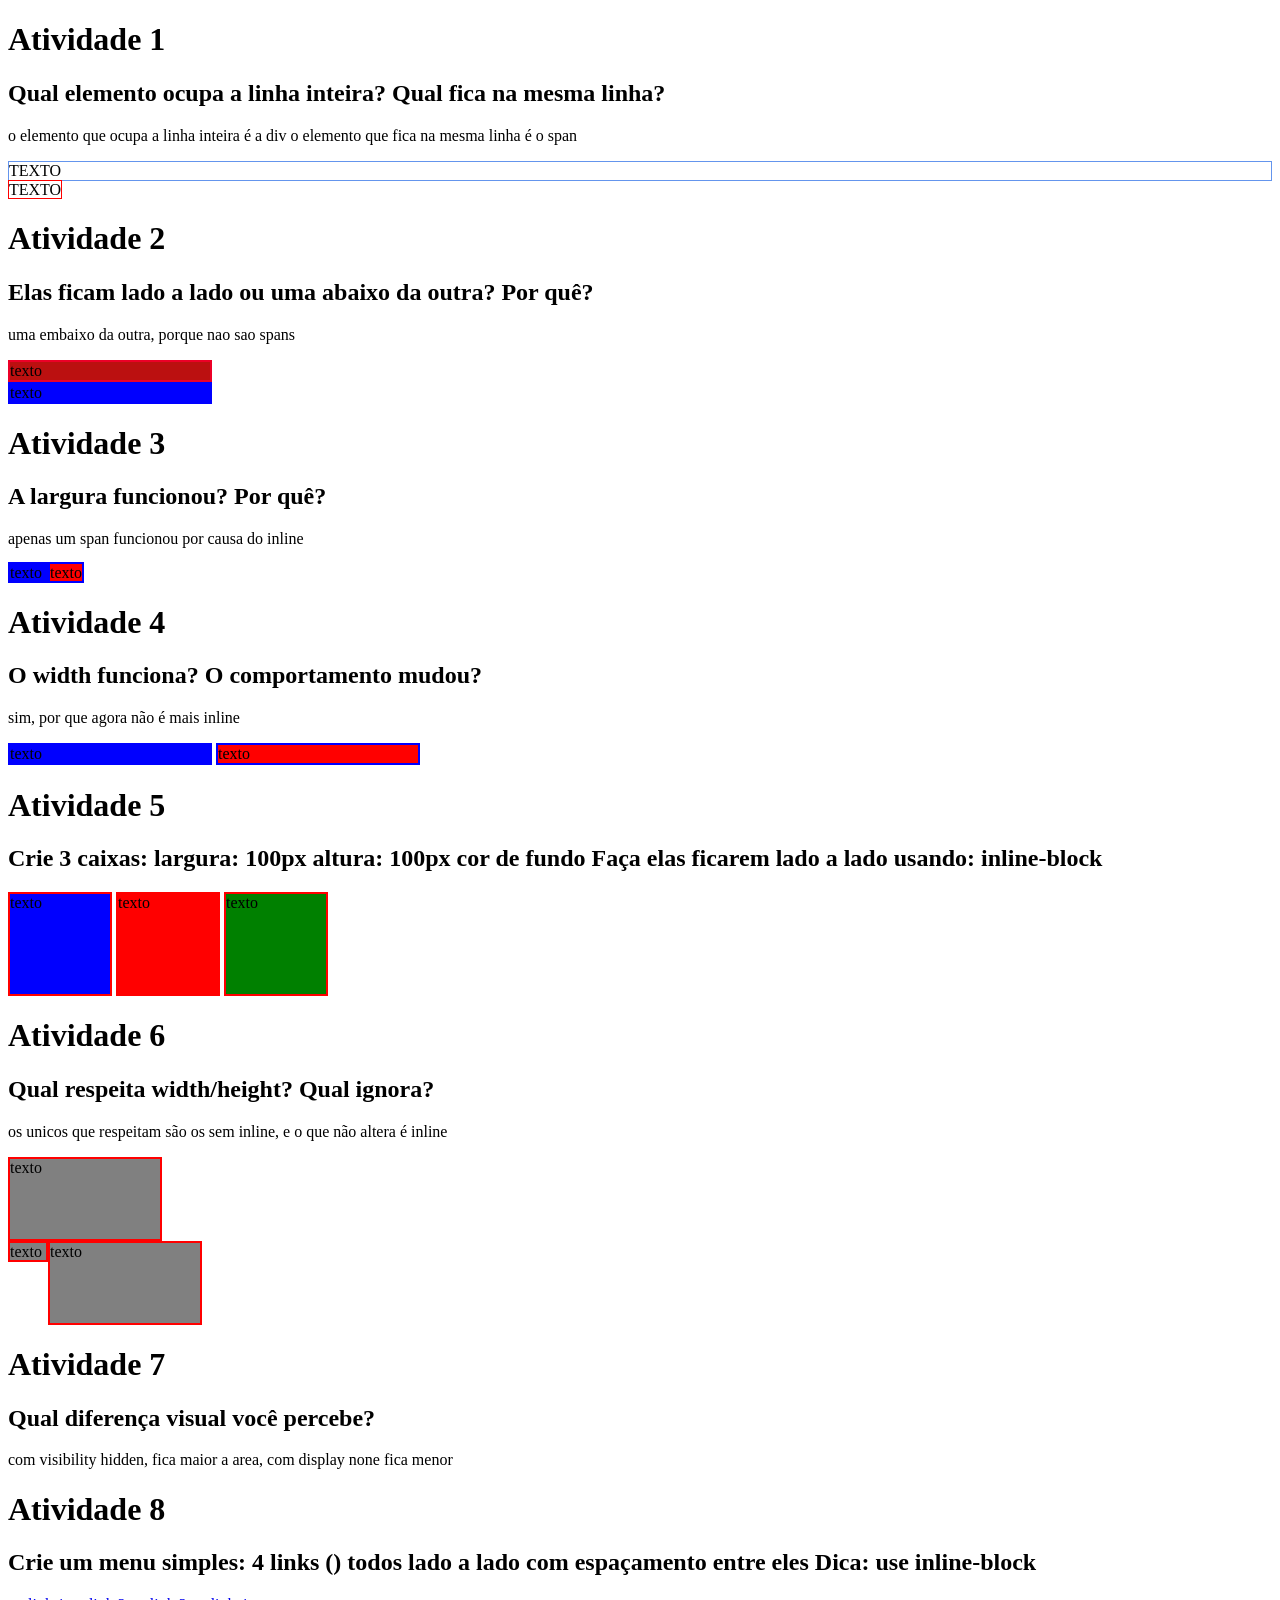
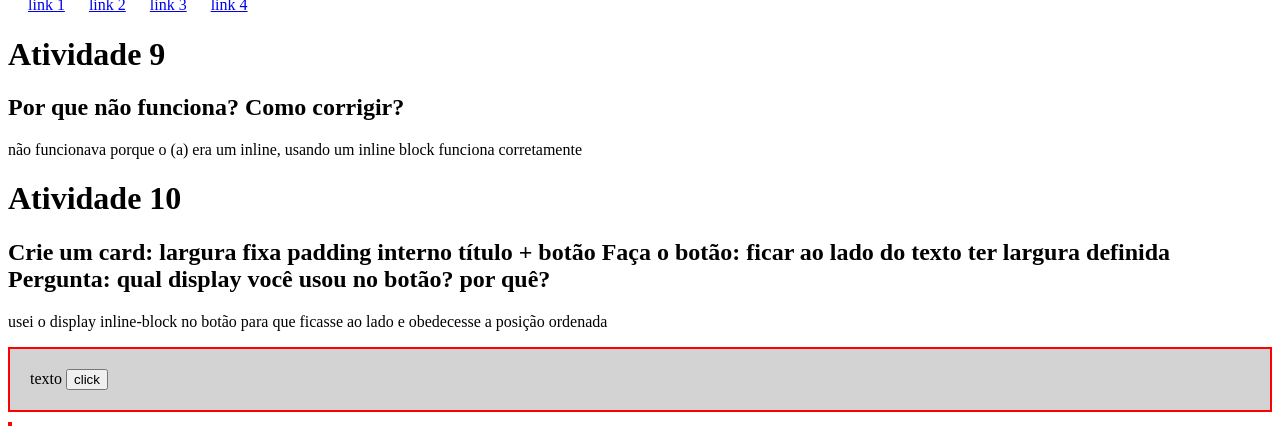
<file: 08 04/assets/index.html>
<!DOCTYPE html>
<html lang="pt-BR">
<head>
    <meta charset="UTF-8">
    <meta name="viewport" content="width=device-width, initial-scale=1.0">
    <title>Display</title>
 <link rel="stylesheet" href="styles/styles.css">
</head>
<body>
   <h1>  Atividade 1 </h1>
   <h2> Qual elemento ocupa a linha inteira?

        Qual fica na mesma linha? </h2>
   <p> o elemento que ocupa a linha inteira é a div
       o elemento que fica na mesma linha é o span
   </p>
    <div style="border: 1px solid cornflowerblue;">
        TEXTO
    </div>
    <span style="border: 1px solid red;">
        TEXTO
    </span>

    <h1> Atividade 2 </h1>
    <h2> Elas ficam lado a lado ou uma abaixo da outra?
     Por quê?</h2>
     <p> uma embaixo da outra, porque nao sao spans</p>
     <div class="atividade2" style="border: 2px solid rgb(236, 0, 39);">
        texto
     </div>
     <div class="atvdd2" style="border: 2px solid blue;">
        texto
     </div>

     <h1> Atividade 3
     </h1>
     <h2>A largura funcionou?
      Por quê? </h2>
      <p> apenas um span funcionou por causa do inline</p>
      <span class="a3"> texto </span>
      <span class="b3"> texto </span>

      <h1> Atividade 4 </h1>
      <h2> O width funciona?
        O comportamento mudou? </h2>
     <p> sim, por que agora não é mais inline </p>
     <span class="a4"> texto </span>
     <span class="b4"> texto </span>

     <h1> Atividade 5 </h1>
     <h2> Crie 3 caixas:

largura: 100px
altura: 100px
cor de fundo
Faça elas ficarem lado a lado usando:

inline-block</h2>
     <div class="a5"> texto </div>
     <div class="b5"> texto </div>
     <div class="c5"> texto </div>

     <h1> Atividade 6 </h1>
     <h2> Qual respeita width/height?
Qual ignora?
 </h2>
    <p> os unicos que respeitam são os sem inline, e o que não altera é inline </p>
    <div class="a6"> texto </div>
    <div class="b6"> texto </div>
    <div class="c6"> texto </div>

    <h1> Atividade 7 </h1>
    <h2> Qual diferença visual você percebe?</h2>
    <p> com visibility hidden, fica maior a area, com display none fica menor</p>
    <div class="a7"> texto </div>

    <h1> Atividade 8 </h1>
    <h2> Crie um menu simples:

4 links (<a>)
todos lado a lado
com espaçamento entre eles
Dica:

use inline-block </h2>
    <nav>
        <a href="#"> link 1 </a>
        <a href="#"> link 2 </a>
        <a href="#"> link 3 </a>
        <a href="#"> link 4 </a>
    </nav>

    <h1> Atividade 9 </h1>
    <h2> Por que não funciona? Como corrigir? </h2>
    <p> não funcionava porque o (a) era um inline, usando um inline block funciona corretamente</p>
    <a class="a9">
        
    </a>

    <h1> Atividade 10 </h1>
    <h2> Crie um card:

largura fixa
padding interno
título + botão
Faça o botão:

ficar ao lado do texto
ter largura definida
Pergunta:

qual display você usou no botão?
por quê?
</h2>
 <p> usei o display inline-block no botão para que ficasse ao lado e obedecesse a posição ordenada</p>
  <div class="card"> texto
   <button>click</button> 
</div>
  <div class="cardinline"></div>
  
</body>
</html>
</file>
<file: 08 04/assets/styles/styles.css>
div{
    border: 2px solid red;
}

span{
    border: 2px solid blue;
}

.atividade2{
    width: 200px;
    border: 2px solid pink;
    background-color: rgb(187, 16, 16);
}

.atvdd2{
    width: 200px;
    border: 2px solid red;
    background-color: blue;
}
.a3{
  width: 200px;
  background-color: blue;
}
.b3{
    width: 300px;
    background-color: red;
}
.a4{
   display: inline-block;
   width: 200px;
   background-color: blue;
}
.b4{
    display: inline-block;
    width: 200px;
    background-color: red;
}
.a5{ 
  display: inline-block;
  height: 100px;
  width: 100px;
  background-color: blue;
}
.b5{
  display: inline-block;
  height: 100px;
  width: 100px;
  background-color: red;
}
.c5{
 display: inline-block;
 height: 100px;
 width: 100px;
 background-color: green;
}

.a6{
    display: block;
    width: 150px;
    height: 80px;
    background-color: gray;
}
.b6{
    display: inline;
    width: 150px;
    height: 80px;
    background-color: gray;
}
.c6{
    display: inline-block;
    width: 150px;
    height: 80px;
    background-color: gray;
}
.a7{
    display: none;
    background-color: black;
}
.a8

.a9{
  display: inline-block;
  width: 200px;
  background: gray;
}
nav a{
    display: inline-block;
    margin-right: 20px;
}
.card{
    width: 300;
    padding: 20px;
    background-color: lightgray;
}
.cardinline{
    display: inline-block;
}
.cardbutton{
  display: inline-block;
  width: 100px;
}
</file>
